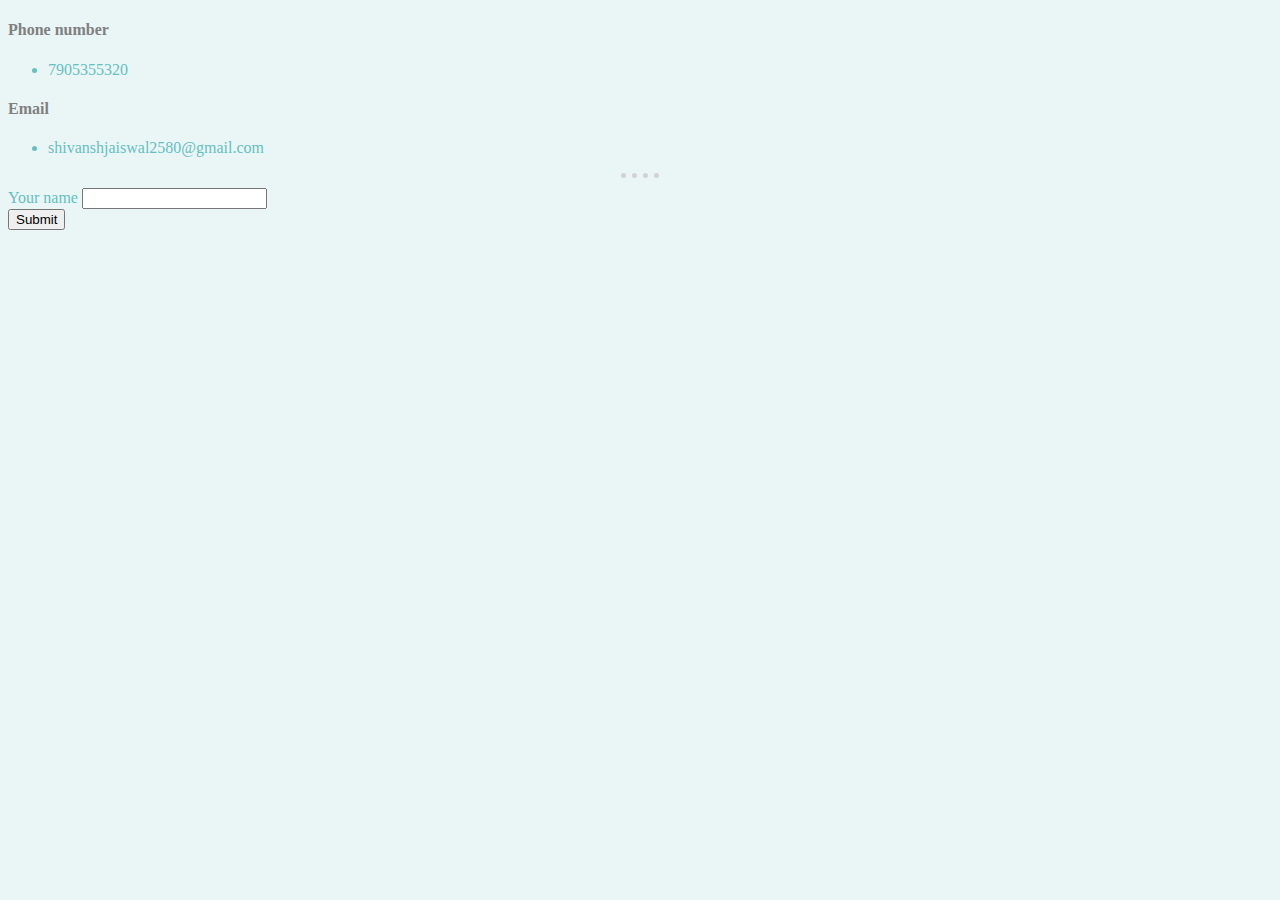
<file: contact.html>
<!DOCTYPE html>
<html lang="en" dir="ltr">
  <head>
    <meta charset="utf-8">
    <title>Contact Details</title>
    <link rel="stylesheet" href="styles.css">
  </head>
  <body>
    <h4>Phone number</h4>
    <ul>
      <li>7905355320</li>
    </ul>
    <h4>Email</h4>
    <ul>
      <li>shivanshjaiswal2580@gmail.com</li>
    </ul>
    <hr>
    <form class="" action="index.html" method="post">
      <label>Your name</label>
      <input type="text" name="" value=""><br>
      <input type="submit" name="">
    </form>

  </body>
</html>
</file>
<file: styles.css>
body{
  background-color: #EAF6F6;
}
hr{
  border-style: none;
  border-top-style: dotted;
  height: 2px;
  width: 3%;
  border-color: lightgrey;
  border-width: 5px;
}
img{
  height: 150px;
  width: 150px;
}
h1{
  color: grey;
}
h3{
  color: grey;
}
h4{
  color: grey;
}
p{
  color: #66BFBF;
}
li{
  color: #66BFBF;
}
td{
  color: #66BFBF;
}
th{
  color: grey;
}
form{
  color: #66BFBF;
}
</file>
